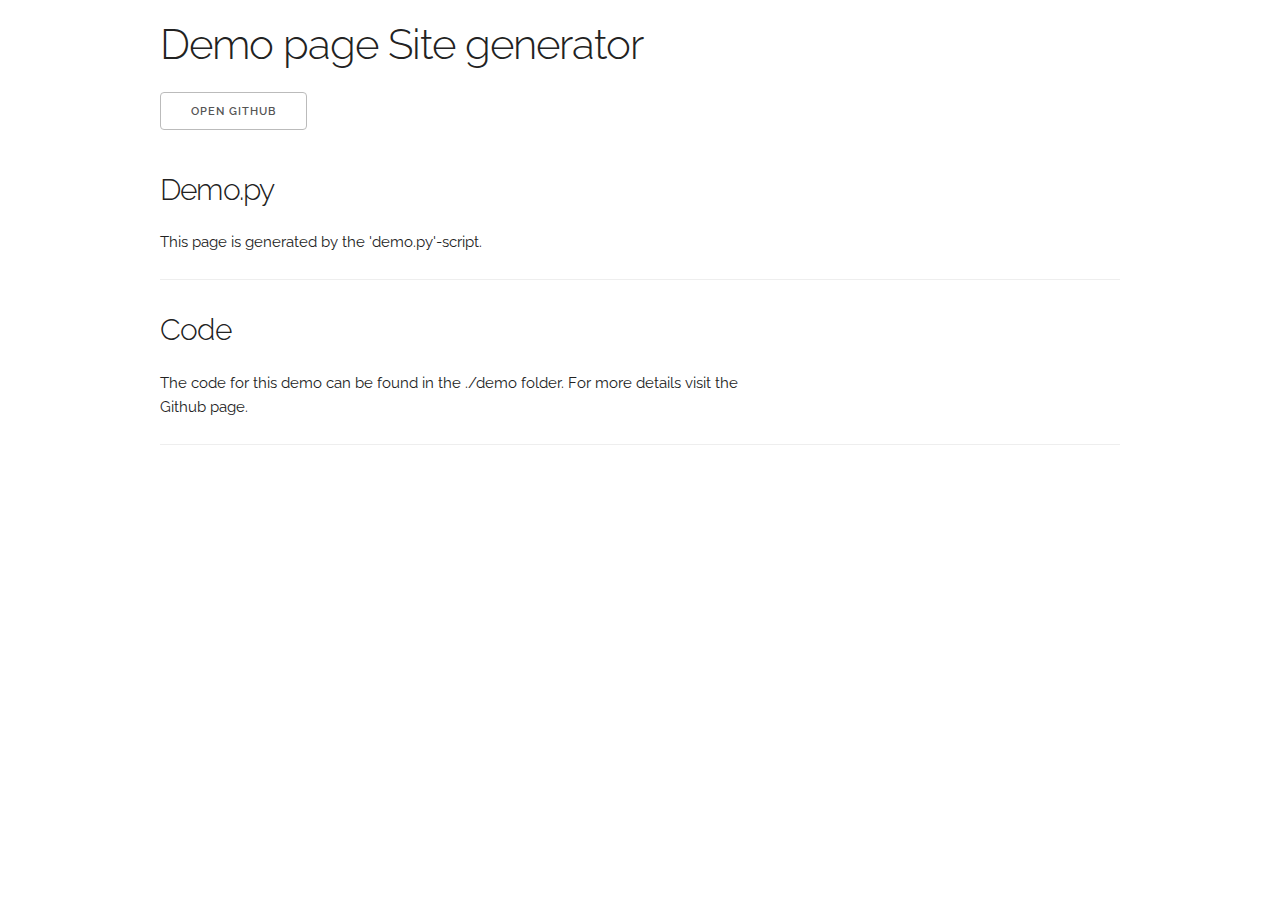
<file: docs/index.html>
<!DOCTYPE html>
<html lang="en">

<head>
  <meta charset="utf-8">
  <title>Site Generator Demo Page</title>
  <meta name="description" content="Demo page generator with site generator">
  <meta name="author" content="Maarten de Rijk">
  <meta name="viewport" content="width=device-width, initial-scale=1">

  <link href="//fonts.googleapis.com/css?family=Raleway:400,300,600" rel="stylesheet" type="text/css">

  <!-- Skeleton.css -->
  <link rel="stylesheet" href="css/normalize.css">
  <link rel="stylesheet" href="css/skeleton.css">
  <link rel="stylesheet" href="css/custom.css">

  <link rel="icon" type="image/png" href="images/favicon.png">
</head>

<body>
<div class="container">
  <div class="row">
    <div class="two-thirds column" style="margin-top: 2%">
      <h2 class="title">Demo page Site generator</h2>
      <a class="button" href="https://github.com/maartenderijk/sitegenerator/blob/master/README.md">Open Github</a>
    </div>
  </div>
</div>
<div class="container">
    <div class="section">
        <div class="row">
            <div class="two-thirds column">
                <h4>Demo.py</h4>
                <p>This page is generated by the 'demo.py'-script.</p>
            </div>
        </div>
    </div>
</div>
<div class="container">
    <div class="section">
        <div class="row">
            <div class="two-thirds column">
                <h4>Code</h4>
                <p>The code for this demo can be found in the ./demo folder. For more details visit the Github page.</p>
            </div>
        </div>
    </div>
</div>
</body>

</html>
</file>
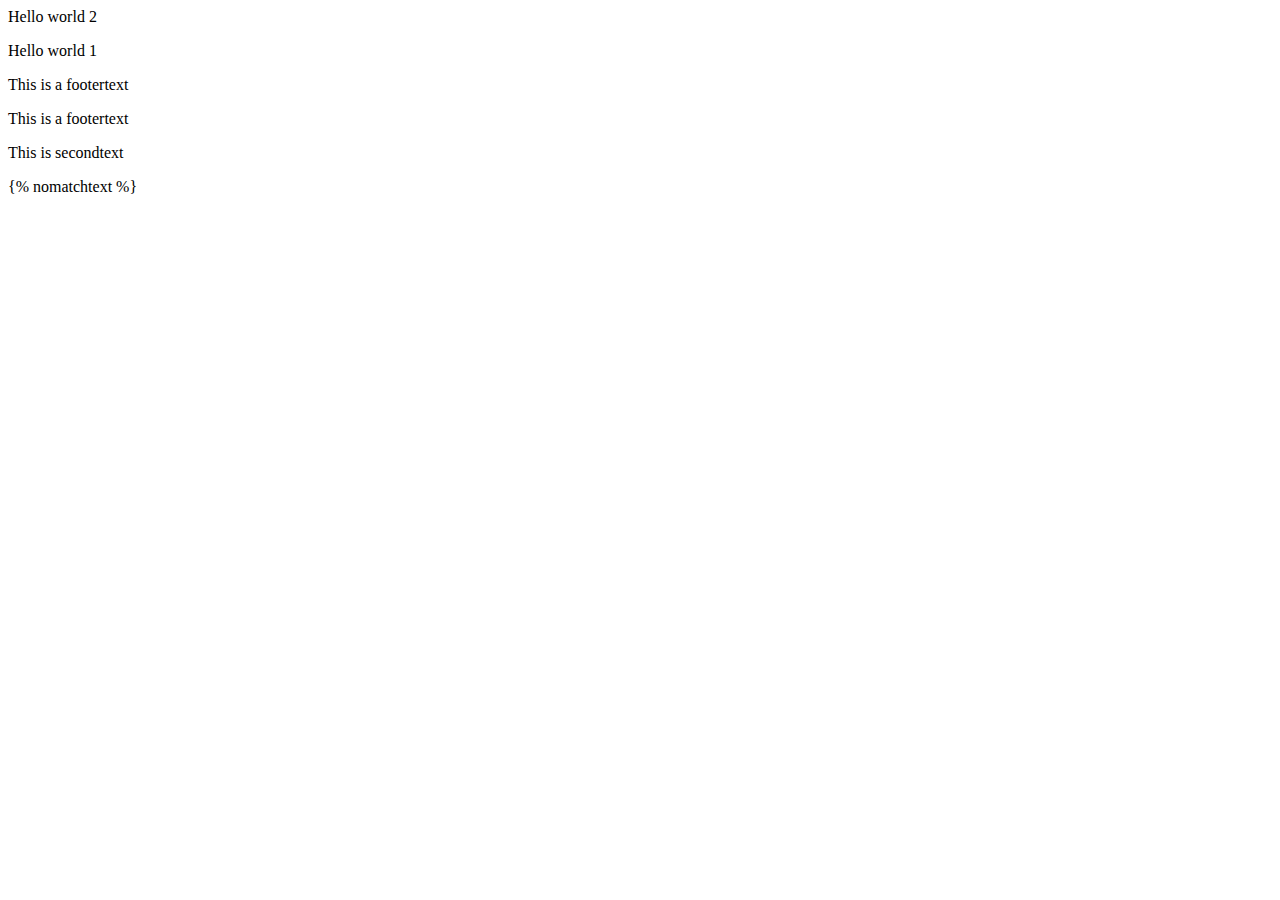
<file: render/index.html>
<html lang="en">
<head>
    <meta charset="UTF-8">
    <meta name="viewport" content="width=device-width, initial-scale=1.0">
    <meta http-equiv="X-UA-Compatible" content="ie=edge">
    <title>Document</title>
</head>
<body>
<p>Hello world 2</p>
<p>Hello world 1</p>
<p>This is a footertext</p>
<p>This is a footertext</p>
<p>This is secondtext</p>
<p>{% nomatchtext %}</p>
</body>
</html>
</file>
<file: docs/css/skeleton.css>
/*
* Skeleton V2.0.4
* Copyright 2014, Dave Gamache
* www.getskeleton.com
* Free to use under the MIT license.
* http://www.opensource.org/licenses/mit-license.php
* 12/29/2014
*/


/* Table of contents
––––––––––––––––––––––––––––––––––––––––––––––––––
- Grid
- Base Styles
- Typography
- Links
- Buttons
- Forms
- Lists
- Code
- Tables
- Spacing
- Utilities
- Clearing
- Media Queries
*/


/* Grid
–––––––––––––––––––––––––––––––––––––––––––––––––– */
.container {
  position: relative;
  width: 100%;
  max-width: 960px;
  margin: 0 auto;
  padding: 0 20px;
  box-sizing: border-box; }
.column,
.columns {
  width: 100%;
  float: left;
  box-sizing: border-box; }

/* For devices larger than 400px */
@media (min-width: 400px) {
  .container {
    width: 85%;
    padding: 0; }
}

/* For devices larger than 550px */
@media (min-width: 550px) {
  .container {
    width: 80%; }
  .column,
  .columns {
    margin-left: 4%; }
  .column:first-child,
  .columns:first-child {
    margin-left: 0; }

  .one.column,
  .one.columns                    { width: 4.66666666667%; }
  .two.columns                    { width: 13.3333333333%; }
  .three.columns                  { width: 22%;            }
  .four.columns                   { width: 30.6666666667%; }
  .five.columns                   { width: 39.3333333333%; }
  .six.columns                    { width: 48%;            }
  .seven.columns                  { width: 56.6666666667%; }
  .eight.columns                  { width: 65.3333333333%; }
  .nine.columns                   { width: 74.0%;          }
  .ten.columns                    { width: 82.6666666667%; }
  .eleven.columns                 { width: 91.3333333333%; }
  .twelve.columns                 { width: 100%; margin-left: 0; }

  .one-third.column               { width: 30.6666666667%; }
  .two-thirds.column              { width: 65.3333333333%; }

  .one-half.column                { width: 48%; }

  /* Offsets */
  .offset-by-one.column,
  .offset-by-one.columns          { margin-left: 8.66666666667%; }
  .offset-by-two.column,
  .offset-by-two.columns          { margin-left: 17.3333333333%; }
  .offset-by-three.column,
  .offset-by-three.columns        { margin-left: 26%;            }
  .offset-by-four.column,
  .offset-by-four.columns         { margin-left: 34.6666666667%; }
  .offset-by-five.column,
  .offset-by-five.columns         { margin-left: 43.3333333333%; }
  .offset-by-six.column,
  .offset-by-six.columns          { margin-left: 52%;            }
  .offset-by-seven.column,
  .offset-by-seven.columns        { margin-left: 60.6666666667%; }
  .offset-by-eight.column,
  .offset-by-eight.columns        { margin-left: 69.3333333333%; }
  .offset-by-nine.column,
  .offset-by-nine.columns         { margin-left: 78.0%;          }
  .offset-by-ten.column,
  .offset-by-ten.columns          { margin-left: 86.6666666667%; }
  .offset-by-eleven.column,
  .offset-by-eleven.columns       { margin-left: 95.3333333333%; }

  .offset-by-one-third.column,
  .offset-by-one-third.columns    { margin-left: 34.6666666667%; }
  .offset-by-two-thirds.column,
  .offset-by-two-thirds.columns   { margin-left: 69.3333333333%; }

  .offset-by-one-half.column,
  .offset-by-one-half.columns     { margin-left: 52%; }

}


/* Base Styles
–––––––––––––––––––––––––––––––––––––––––––––––––– */
/* NOTE
html is set to 62.5% so that all the REM measurements throughout Skeleton
are based on 10px sizing. So basically 1.5rem = 15px :) */
html {
  font-size: 62.5%; }
body {
  font-size: 1.5em; /* currently ems cause chrome bug misinterpreting rems on body element */
  line-height: 1.6;
  font-weight: 400;
  font-family: "Raleway", "HelveticaNeue", "Helvetica Neue", Helvetica, Arial, sans-serif;
  color: #222; }


/* Typography
–––––––––––––––––––––––––––––––––––––––––––––––––– */
h1, h2, h3, h4, h5, h6 {
  margin-top: 0;
  margin-bottom: 2rem;
  font-weight: 300; }
h1 { font-size: 4.0rem; line-height: 1.2;  letter-spacing: -.1rem;}
h2 { font-size: 3.6rem; line-height: 1.25; letter-spacing: -.1rem; }
h3 { font-size: 3.0rem; line-height: 1.3;  letter-spacing: -.1rem; }
h4 { font-size: 2.4rem; line-height: 1.35; letter-spacing: -.08rem; }
h5 { font-size: 1.8rem; line-height: 1.5;  letter-spacing: -.05rem; }
h6 { font-size: 1.5rem; line-height: 1.6;  letter-spacing: 0; }

/* Larger than phablet */
@media (min-width: 550px) {
  h1 { font-size: 5.0rem; }
  h2 { font-size: 4.2rem; }
  h3 { font-size: 3.6rem; }
  h4 { font-size: 3.0rem; }
  h5 { font-size: 2.4rem; }
  h6 { font-size: 1.5rem; }
}

p {
  margin-top: 0; }


/* Links
–––––––––––––––––––––––––––––––––––––––––––––––––– */
a {
  color: #1EAEDB; }
a:hover {
  color: #0FA0CE; }


/* Buttons
–––––––––––––––––––––––––––––––––––––––––––––––––– */
.button,
button,
input[type="submit"],
input[type="reset"],
input[type="button"] {
  display: inline-block;
  height: 38px;
  padding: 0 30px;
  color: #555;
  text-align: center;
  font-size: 11px;
  font-weight: 600;
  line-height: 38px;
  letter-spacing: .1rem;
  text-transform: uppercase;
  text-decoration: none;
  white-space: nowrap;
  background-color: transparent;
  border-radius: 4px;
  border: 1px solid #bbb;
  cursor: pointer;
  box-sizing: border-box; }
.button:hover,
button:hover,
input[type="submit"]:hover,
input[type="reset"]:hover,
input[type="button"]:hover,
.button:focus,
button:focus,
input[type="submit"]:focus,
input[type="reset"]:focus,
input[type="button"]:focus {
  color: #333;
  border-color: #888;
  outline: 0; }
.button.button-primary,
button.button-primary,
input[type="submit"].button-primary,
input[type="reset"].button-primary,
input[type="button"].button-primary {
  color: #FFF;
  background-color: #33C3F0;
  border-color: #33C3F0; }
.button.button-primary:hover,
button.button-primary:hover,
input[type="submit"].button-primary:hover,
input[type="reset"].button-primary:hover,
input[type="button"].button-primary:hover,
.button.button-primary:focus,
button.button-primary:focus,
input[type="submit"].button-primary:focus,
input[type="reset"].button-primary:focus,
input[type="button"].button-primary:focus {
  color: #FFF;
  background-color: #1EAEDB;
  border-color: #1EAEDB; }


/* Forms
–––––––––––––––––––––––––––––––––––––––––––––––––– */
input[type="email"],
input[type="number"],
input[type="search"],
input[type="text"],
input[type="tel"],
input[type="url"],
input[type="password"],
textarea,
select {
  height: 38px;
  padding: 6px 10px; /* The 6px vertically centers text on FF, ignored by Webkit */
  background-color: #fff;
  border: 1px solid #D1D1D1;
  border-radius: 4px;
  box-shadow: none;
  box-sizing: border-box; }
/* Removes awkward default styles on some inputs for iOS */
input[type="email"],
input[type="number"],
input[type="search"],
input[type="text"],
input[type="tel"],
input[type="url"],
input[type="password"],
textarea {
  -webkit-appearance: none;
     -moz-appearance: none;
          appearance: none; }
textarea {
  min-height: 65px;
  padding-top: 6px;
  padding-bottom: 6px; }
input[type="email"]:focus,
input[type="number"]:focus,
input[type="search"]:focus,
input[type="text"]:focus,
input[type="tel"]:focus,
input[type="url"]:focus,
input[type="password"]:focus,
textarea:focus,
select:focus {
  border: 1px solid #33C3F0;
  outline: 0; }
label,
legend {
  display: block;
  margin-bottom: .5rem;
  font-weight: 600; }
fieldset {
  padding: 0;
  border-width: 0; }
input[type="checkbox"],
input[type="radio"] {
  display: inline; }
label > .label-body {
  display: inline-block;
  margin-left: .5rem;
  font-weight: normal; }


/* Lists
–––––––––––––––––––––––––––––––––––––––––––––––––– */
ul {
  list-style: circle inside; }
ol {
  list-style: decimal inside; }
ol, ul {
  padding-left: 0;
  margin-top: 0; }
ul ul,
ul ol,
ol ol,
ol ul {
  margin: 1.5rem 0 1.5rem 3rem;
  font-size: 90%; }
li {
  margin-bottom: 1rem; }


/* Code
–––––––––––––––––––––––––––––––––––––––––––––––––– */
code {
  padding: .2rem .5rem;
  margin: 0 .2rem;
  font-size: 90%;
  white-space: nowrap;
  background: #F1F1F1;
  border: 1px solid #E1E1E1;
  border-radius: 4px; }
pre > code {
  display: block;
  padding: 1rem 1.5rem;
  white-space: pre; }


/* Tables
–––––––––––––––––––––––––––––––––––––––––––––––––– */
th,
td {
  padding: 12px 15px;
  text-align: left;
  border-bottom: 1px solid #E1E1E1; }
th:first-child,
td:first-child {
  padding-left: 0; }
th:last-child,
td:last-child {
  padding-right: 0; }


/* Spacing
–––––––––––––––––––––––––––––––––––––––––––––––––– */
button,
.button {
  margin-bottom: 1rem; }
input,
textarea,
select,
fieldset {
  margin-bottom: 1.5rem; }
pre,
blockquote,
dl,
figure,
table,
p,
ul,
ol,
form {
  margin-bottom: 2.5rem; }


/* Utilities
–––––––––––––––––––––––––––––––––––––––––––––––––– */
.u-full-width {
  width: 100%;
  box-sizing: border-box; }
.u-max-full-width {
  max-width: 100%;
  box-sizing: border-box; }
.u-pull-right {
  float: right; }
.u-pull-left {
  float: left; }


/* Misc
–––––––––––––––––––––––––––––––––––––––––––––––––– */
hr {
  margin-top: 3rem;
  margin-bottom: 3.5rem;
  border-width: 0;
  border-top: 1px solid #E1E1E1; }


/* Clearing
–––––––––––––––––––––––––––––––––––––––––––––––––– */

/* Self Clearing Goodness */
.container:after,
.row:after,
.u-cf {
  content: "";
  display: table;
  clear: both; }


/* Media Queries
–––––––––––––––––––––––––––––––––––––––––––––––––– */
/*
Note: The best way to structure the use of media queries is to create the queries
near the relevant code. For example, if you wanted to change the styles for buttons
on small devices, paste the mobile query code up in the buttons section and style it
there.
*/


/* Larger than mobile */
@media (min-width: 400px) {}

/* Larger than phablet (also point when grid becomes active) */
@media (min-width: 550px) {}

/* Larger than tablet */
@media (min-width: 750px) {}

/* Larger than desktop */
@media (min-width: 1000px) {}

/* Larger than Desktop HD */
@media (min-width: 1200px) {}
</file>
<file: docs/css/custom.css>
.section {
    border-bottom: 1px solid #eee;
    margin-top: 2em;
}
</file>
